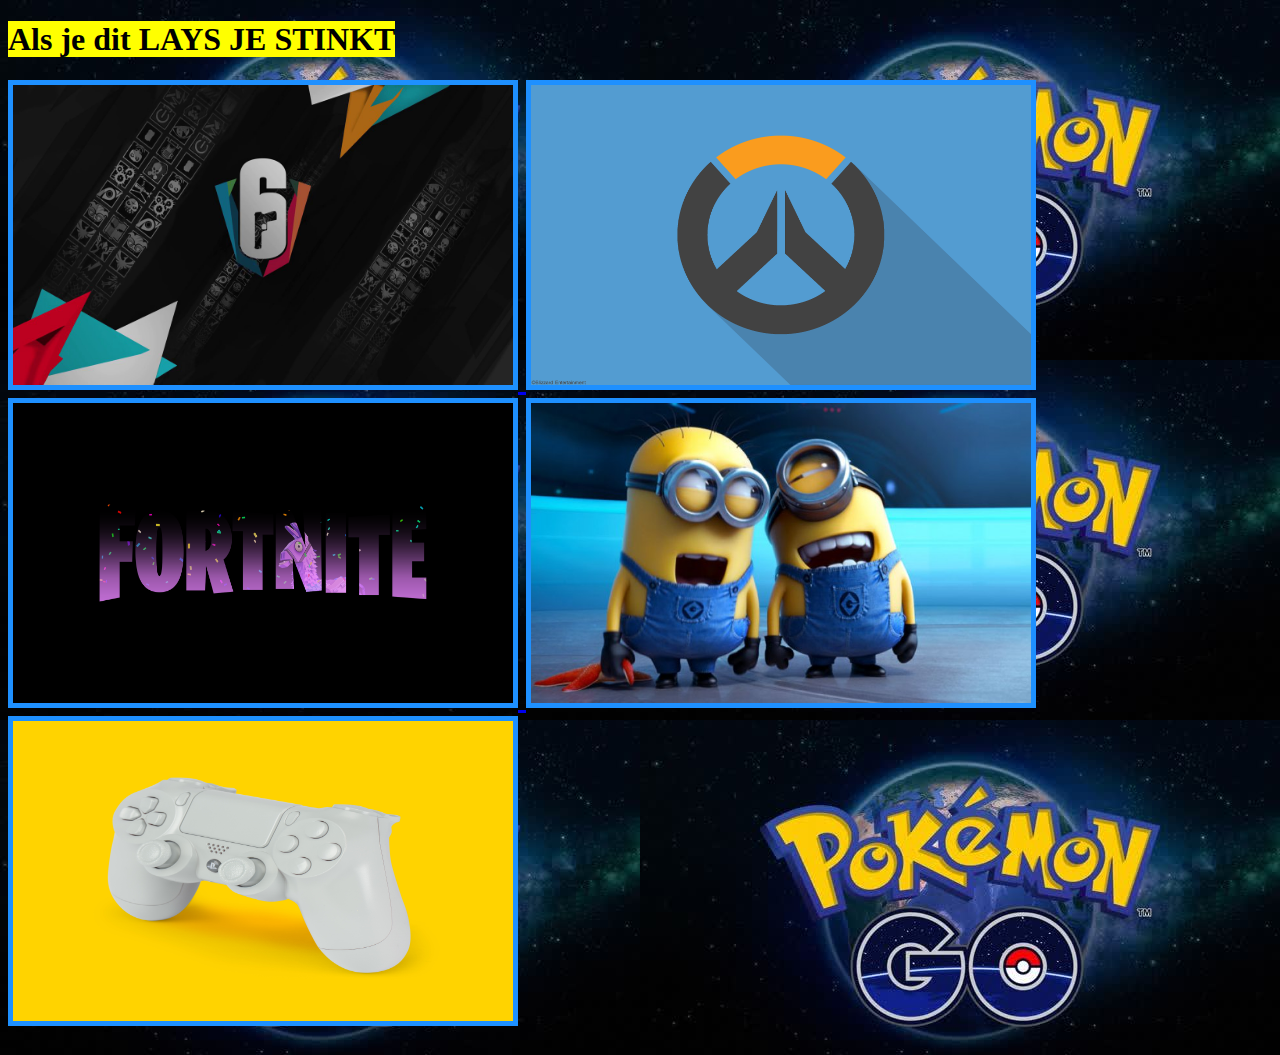
<file: aardappel.html>
<!DOCTYPE html>
<html>
<head>
  <link href="https://fonts.googleapis.com/css?family=Spicy+Rice" rel="stylesheet">


<body background="pokemon.jpg">

  <h1> <mark>Als je dit LAYS JE STINKT</mark><h1>

    <a href="strats_voor_rainbow.html">
    <img style="border:5px solid DodgerBLue; width:500px;height:300px" src="rainbow_achtergrond.jpg" id="rainbow_home_img">
    </a>

    <a href="overwatch.html">
    <img style="border:5px solid DodgerBLue; width:500px;height:300px" src="overwatch_home.jpg" id="overwatch_home_img">
    </a>

    <a href="fortnite.html">
    <img style="border:5px solid DodgerBLue; width:500px;height:300px" src="fortnite_zwart.png" id="fortnite_home_img">
    </a>

    <a href="over_ons.html">
    <img style="border:5px solid DodgerBLue; width:500px;height:300px" src="minions.jpg" id="minions_home_img">
    </a>

    <a href="index.html">
    <img style="border:5px solid DodgerBLue; width:500px;height:300px" src="controller_wit.jpg" id="controller_home_img">
    </a>
</file>
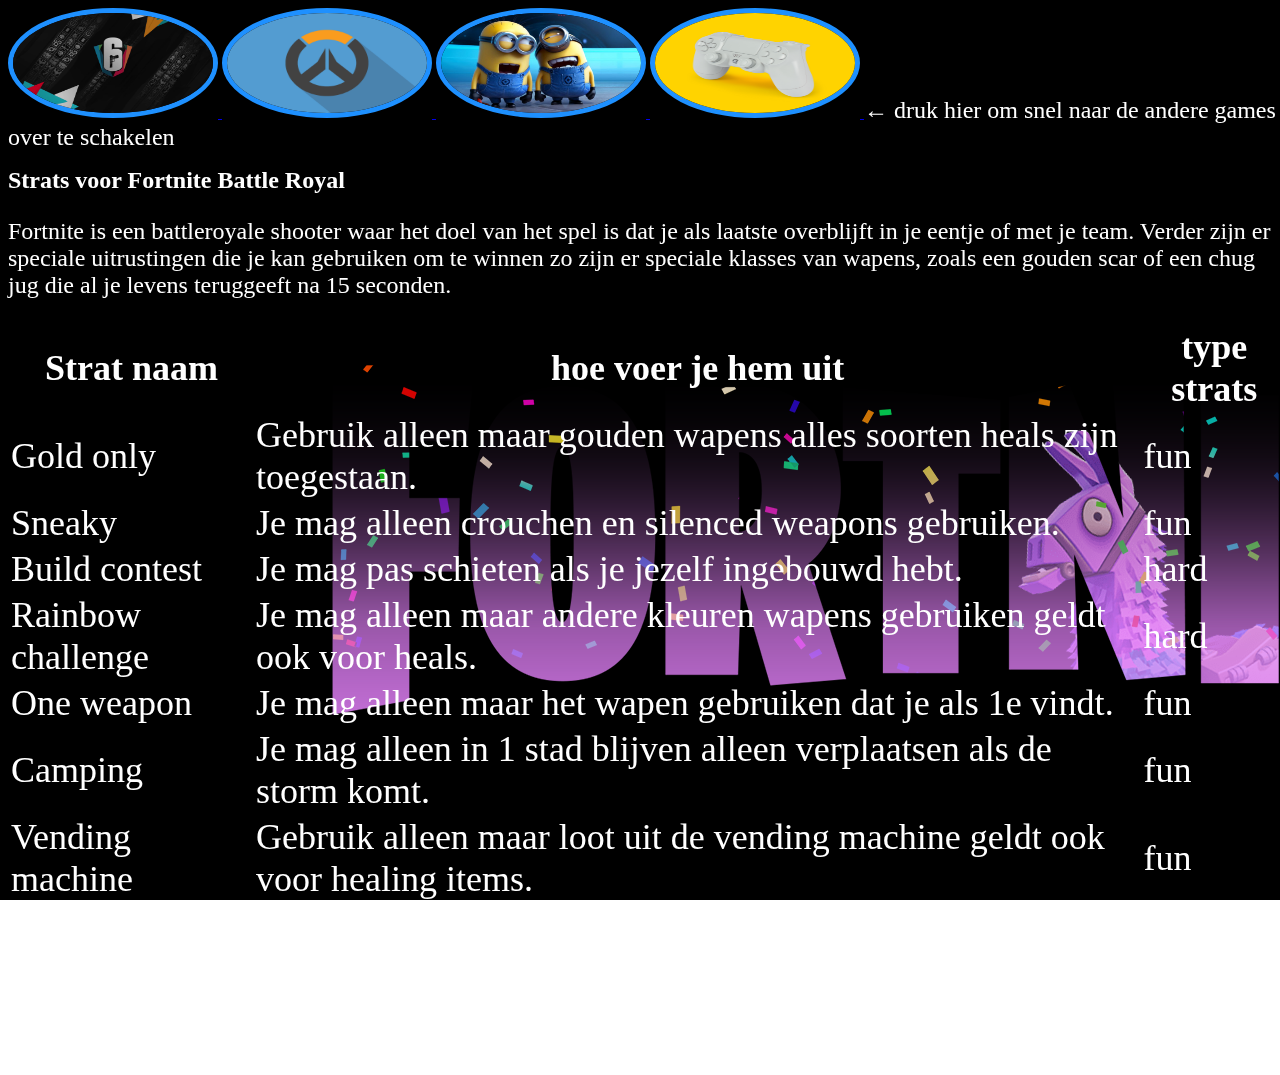
<file: fortnite.html>
<!DOCTYPE html>
<html>
<head>

<link rel="stylesheet" type="text/css" href="style.css">

<body background="fortnite_zwart.png" class="fortnite_background_size">

</head>

<a href="strats_voor_rainbow.html">
<img style="border:5px solid DodgerBLue; width:200px;height:100px" src="rainbow_achtergrond.jpg" id="rainbowimg">
</a>

<a href="overwatch.html">
<img style="border:5px solid DodgerBLue; width:200px;height:100px" src="overwatch_home.jpg" id="overwatchimg">
</a>

<a href="over_ons.html">
<img style="border:5px solid DodgerBLue; width:200px;height:100px" src="minions.jpg" id="minionsimg">
</a>


<a href="index.html">
<img style="border:5px solid DodgerBLue; width:200px;height:100px" src="controller_wit.jpg" id="controllerimg">
</a>

<p1>  &#8592; druk hier om snel naar de andere games over te schakelen</p1>

  <h1>Strats voor Fortnite Battle Royal </h1>

  <p> Fortnite is een battleroyale shooter waar het doel van het spel is dat je als laatste overblijft in je eentje of met je team.
  Verder zijn er speciale uitrustingen die je kan gebruiken om te winnen zo zijn er speciale klasses van wapens,
   zoals een gouden scar of een chug jug die al je levens teruggeeft na 15 seconden.</p>
</html>


<p1><table style="width:100%">
<tr>
   <th>Strat naam</th>
   <th>hoe voer je hem uit</th>
   <th>type strats</th>
 </tr>
 <tr>
   <td>Gold only</td>
   <td>Gebruik alleen maar gouden wapens alles soorten heals zijn toegestaan.</td>
   <td>fun</td>
 </tr>
 <tr>
   <td>Sneaky</td>
   <td>Je mag alleen crouchen en silenced weapons gebruiken.
</td>
 <td>fun</td>
 </tr>
 <tr>
   <td>Build contest</td>
   <td> Je mag pas schieten als je jezelf ingebouwd hebt.</td>
   <td>hard</td>
 </tr>
 <tr>
   <td>Rainbow challenge</td>
   <td>Je mag alleen maar andere kleuren wapens gebruiken geldt ook voor heals.
</td>
   <td>hard</td>
 </tr>
  <tr>
     <td>One weapon</td>
     <td> Je mag alleen maar het wapen gebruiken dat je als 1e vindt.
</td>
   <td>fun</td>
   </tr>
   <tr>
      <td>Camping</td>
      <td>Je mag alleen in 1 stad blijven alleen verplaatsen als de storm komt.
</td>
      <td>fun</td>
    </tr>
    <tr>
       <td>Vending machine</td>
       <td> Gebruik alleen maar loot uit de vending machine geldt ook voor healing items.</td>
     <td>fun</td>
     </tr>
     <tr>
        <td>No building</td>
        <td> Je mag niet bouwen geldt ook voor launch pads en traps.
</td>
        <td>fun</td>
      </tr>
      <tr>
         <td>Pickaxe only</td>
         <td> Je mag alleen je pickaxe of traps gebruiken heals zijn toegestaan.
</td>
         <td>fun</td>
       </tr>
       <tr>
          <td>Sniper only</td>
          <td>  Gebruik alleen snipers.
</td>
          <td>fun</td>
        </tr>
  </p1>
</file>
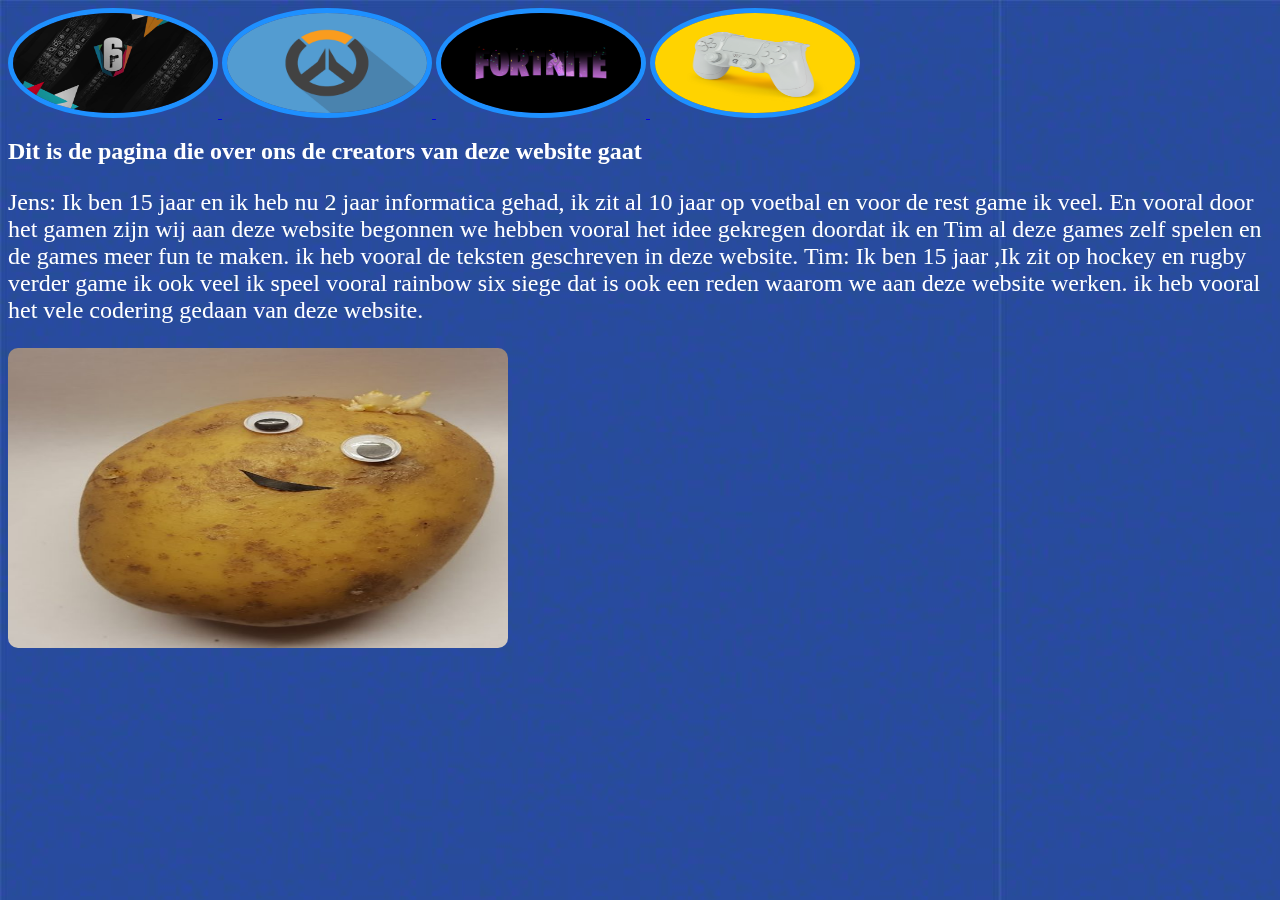
<file: over_ons.html>
<!DOCTYPE html>
<html>
<head>

<link rel="stylesheet" type="text/css" href="style.css">

<body background="blauw.jpg" class="kwal_background_size">

</head>

<a href="strats_voor_rainbow.html">
<img style="border:5px solid DodgerBLue; width:200px;height:100px" src="rainbow_achtergrond.jpg" id="rainbowimg">
</a>

<a href="overwatch.html">
<img style="border:5px solid DodgerBLue; width:200px;height:100px" src="overwatch_home.jpg" id="overwatchimg">
</a>

<a href="fortnite.html">
<img style="border:5px solid DodgerBLue; width:200px;height:100px" src="fortnite_zwart.png" id="fortniteimg">
</a>

<a href="index.html">
<img style="border:5px solid DodgerBLue; width:200px;height:100px" src="controller_wit.jpg" id="controllerimg">
</a>

<h1> Dit is de pagina die over ons de creators van deze website gaat </h1>
<p> Jens:
Ik ben 15 jaar en ik heb nu 2 jaar informatica gehad, ik zit al 10 jaar op voetbal en voor de rest game ik veel. En vooral door het gamen zijn wij aan deze website begonnen we hebben vooral het idee gekregen doordat ik en Tim al deze games zelf spelen en de games meer fun te maken. ik heb vooral de teksten geschreven in deze website.

Tim:
Ik ben 15 jaar ,Ik zit op hockey en rugby verder game ik ook veel ik speel vooral rainbow six siege dat is ook een reden waarom we aan deze website werken.
ik heb vooral het vele codering gedaan van deze website.
</p>

<a href="aardappel.html">
<img style="width:500px;height:300px" src="aardappel.jpg" id="aardappelimg">
</a>
</file>
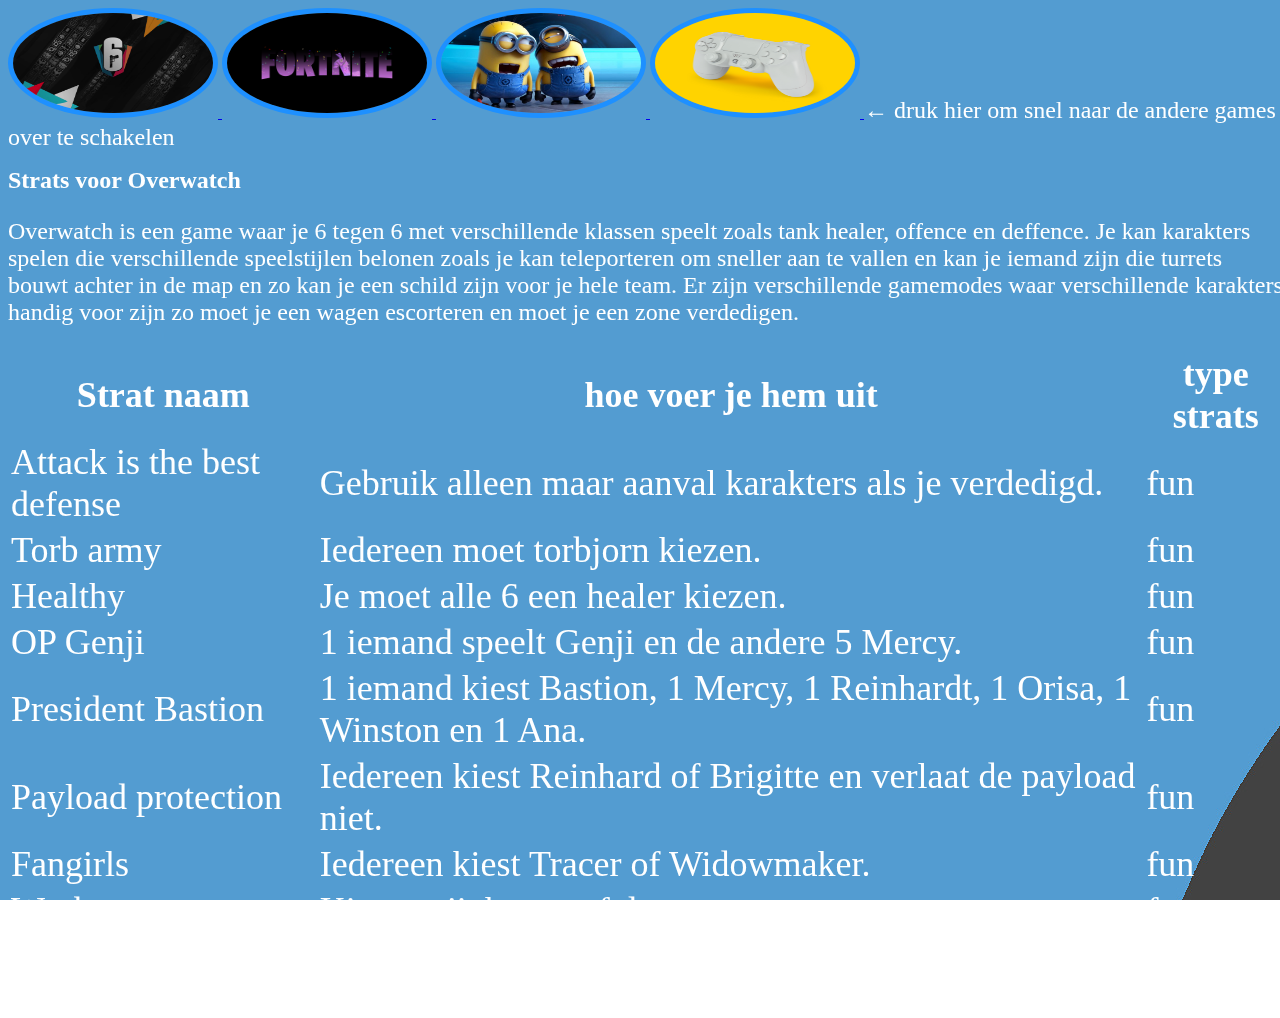
<file: overwatch.html>
<!DOCTYPE html>
<html>
<head>

<link rel="stylesheet" type="text/css" href="style.css">

<body background="overwatch_home.jpg" class="overwatch_background_size">

</head>

<a href="strats_voor_rainbow.html">
<img style="border:5px solid DodgerBLue; width:200px;height:100px" src="rainbow_achtergrond.jpg" id="rainbowimg">
</a>

<a href="fortnite.html">
<img style="border:5px solid DodgerBLue; width:200px;height:100px" src="fortnite_zwart.png" id="fortniteimg">
</a>

<a href="over_ons.html">
<img style="border:5px solid DodgerBLue; width:200px;height:100px" src="minions.jpg" id="minionsimg">
</a>

<a href="index.html">
<img style="border:5px solid DodgerBLue; width:200px;height:100px" src="controller_wit.jpg" id="controllerimg">
</a>

<p1>  &#8592; druk hier om snel naar de andere games over te schakelen</p1>

<h1> Strats voor Overwatch</h1>

<p> Overwatch is een game waar je 6 tegen 6 met verschillende klassen speelt zoals tank healer, offence en deffence. Je kan karakters spelen die verschillende speelstijlen belonen
zoals je kan teleporteren om sneller aan te vallen en kan je iemand zijn die turrets bouwt achter in de map en zo kan je een schild zijn voor je hele team.
Er zijn verschillende gamemodes waar verschillende karakters handig voor zijn zo moet je een wagen escorteren en moet je een zone verdedigen.
</p>


<p1><table style="width:100%">
  <tr>
    <th>Strat naam</th>
    <th>hoe voer je hem uit</th>
    <th>type strats</th>
  </tr>
  <tr>
    <td>Attack is the best defense</td>
    <td>Gebruik alleen maar aanval karakters als je verdedigd.
</td>
    <td>fun</td>
  </tr>
  <tr>
    <td>Torb army</td>
    <td> Iedereen moet torbjorn kiezen.
</td>
  <td>fun</td>
  </tr>
  <tr>
    <td>Healthy</td>
    <td> Je moet alle 6 een healer kiezen.
</td>
    <td>fun</td>
  </tr>
  <tr>
    <td>OP Genji</td>
    <td> 1 iemand speelt Genji en de andere 5 Mercy.
</td>
    <td>fun</td>
  </tr>
   <tr>
      <td>President Bastion</td>
      <td> 1 iemand kiest Bastion, 1 Mercy, 1 Reinhardt, 1 Orisa, 1 Winston en 1 Ana. </td>
    <td>fun</td>
    </tr>
    <tr>
       <td>Payload protection</td>
       <td>Iedereen kiest Reinhard of Brigitte en verlaat de payload niet.
</td>
       <td>fun</td>
     </tr>
     <tr>
        <td>Fangirls</td>
        <td>  Iedereen kiest Tracer of Widowmaker.</td>
      <td>fun</td>
      </tr>
      <tr>
         <td>Weebs</td>
         <td> Kies genji, hanzo of d.va.
</td>
         <td>fun</td>
       </tr>
       <tr>
          <td>Robots</td>
          <td> Kies Orisa, Bastion of Zenyatta.
</td>
          <td>fun</td>
        </tr>
        <tr>
           <td>Spiderman</td>
           <td> Kies Genji, Hanzo of Widowmaker.
</td>
           <td>fun</td>
         </tr>
  </p1>
</html>
</file>
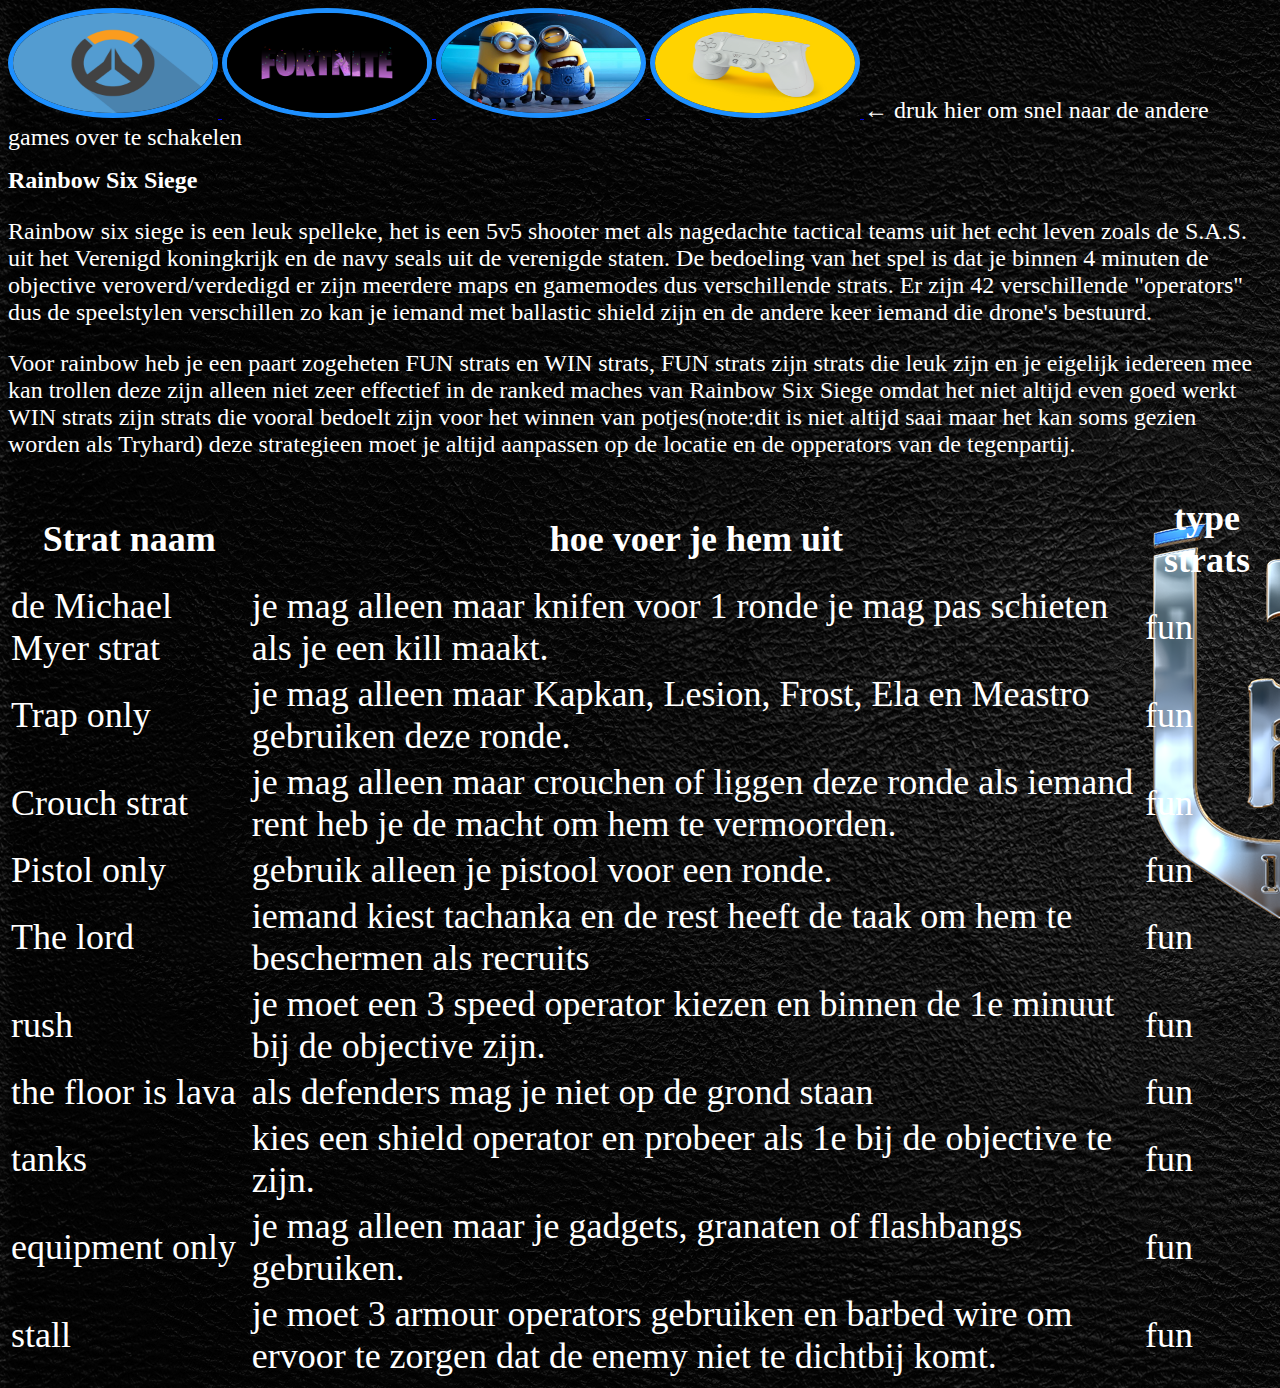
<file: strats_voor_rainbow.html>
<!DOCTYPE html>
<html>
<head>

<link rel="stylesheet" type="text/css" href="style.css">

<body background="rainbow_zwart_1.png"; class="rainbow_background_size">
  </body>
</head>

<a href="overwatch.html">
<img style="border:5px solid DodgerBLue; width:200px;height:100px" src="overwatch_home.jpg" id="overwatchimg">
</a>

<a href="fortnite.html">
<img style="border:5px solid DodgerBLue; width:200px;height:100px" src="fortnite_zwart.png" id="fortniteimg">
</a>

<a href="over_ons.html">
<img style="border:5px solid DodgerBLue; width:200px;height:100px" src="minions.jpg" id="minionsimg">
</a>

<a href="index.html">
<img style="border:5px solid DodgerBLue; width:200px;height:100px" src="controller_wit.jpg" id="controllerimg">
</a>

<p1>  &#8592; druk hier om snel naar de andere games over te schakelen</p1>

<h1>Rainbow Six Siege</h1>

  <p> Rainbow six siege is een leuk spelleke, het is een 5v5 shooter met als nagedachte tactical teams uit het echt leven zoals de S.A.S. uit het Verenigd koningkrijk en de navy seals uit de verenigde staten.
    De bedoeling van het spel is dat je binnen 4 minuten de objective veroverd/verdedigd er zijn meerdere maps en gamemodes dus verschillende strats.
    Er zijn 42 verschillende "operators" dus de speelstylen verschillen zo kan je iemand met ballastic shield zijn en de andere keer iemand die drone's bestuurd.
 </p>

<p>
Voor rainbow heb je een paart zogeheten FUN strats en WIN strats, FUN strats zijn strats die leuk zijn en je eigelijk iedereen mee kan trollen deze zijn alleen niet zeer effectief in de ranked maches van Rainbow Six Siege omdat het niet altijd even goed werkt
WIN strats zijn strats die vooral bedoelt zijn voor het winnen van potjes(note:dit is niet altijd saai maar het kan soms gezien worden als Tryhard) deze strategieen moet je altijd aanpassen op de locatie en de opperators van de tegenpartij.
</p>

<p1><table style="width:100%">
  <tr>
    <th>Strat naam</th>
    <th>hoe voer je hem uit</th>
    <th>type strats</th>
  </tr>
  <tr>
    <td>de Michael Myer strat</td>
    <td>je mag alleen maar knifen voor 1 ronde je mag pas schieten als je een kill maakt.
</td>
    <td>fun</td>
  </tr>
  <tr>
    <td>Trap only</td>
    <td>je mag alleen maar Kapkan, Lesion, Frost, Ela en Meastro gebruiken deze ronde.
</td>
  <td>fun</td>
  </tr>
  <tr>
    <td>Crouch strat</td>
    <td>je mag alleen maar crouchen of liggen deze ronde als iemand rent heb je de macht om hem te vermoorden.
</td>
    <td>fun</td>
  </tr>
  <tr>
    <td>Pistol only</td>
    <td>gebruik alleen je pistool voor een ronde.</td>
    <td>fun</td>
  </tr>
   <tr>
      <td>The lord</td>
      <td>iemand kiest tachanka en de rest heeft de taak om hem te beschermen als recruits
</td>
    <td>fun</td>
    </tr>
    <tr>
       <td>rush</td>
       <td> je moet een 3 speed operator kiezen en binnen de 1e minuut bij de objective zijn.
</td>
       <td>fun</td>
     </tr>
     <tr>
        <td>the floor is lava</td>
        <td> als defenders mag je niet op de grond staan</td>
      <td>fun</td>
      </tr>
      <tr>
         <td>tanks</td>
         <td>kies een shield operator en probeer als 1e bij de objective te zijn.</td>
         <td>fun</td>
       </tr>
       <tr>
          <td>equipment only</td>
          <td> je mag alleen maar je gadgets, granaten of flashbangs gebruiken.
</td>
          <td>fun</td>
        </tr>
        <tr>
           <td>stall</td>
           <td> je moet 3 armour operators gebruiken en barbed wire om ervoor te zorgen dat de enemy niet te dichtbij komt.

</td>
           <td>fun</td>
         </tr>
  </p>
</table>
</file>
<file: style.css>
title{
  color: white;
}

h1 {
color : white;
font-family: 'comic sans', cursive;
  font-size: 150%;
}
style

.rainbow_background_size{
 /* Set rules to fill background */
min-height: 100%;
min-width: 1024px;

/* Set up proportionate scaling */
width: 100%;
height: auto;

/* Set up positioning */
position: fixed;
top: 0;
left: 0;
}

.fortnite_background_size{
  /* Set rules to fill background */
min-height: 100%;
min-width: 1024px;

/* Set up proportionate scaling */
width: 100%;
height: auto;

/* Set up positioning */
position: fixed;
top: 0;
left: 0;
}

.overwatch_background_size{
  /* Set rules to fill background */
min-height: 100%;
min-width: 1024px;

/* Set up proportionate scaling */
width: 100%;
height: auto;

/* Set up positioning */
position: fixed;
top: 0;
left: 0;
}

.kwal_background_size{
  /* Set rules to fill background */
min-height: 100%;
min-width: 1024px;

/* Set up proportionate scaling */
width: 100%;
height: auto;

/* Set up positioning */
position: fixed;
top: 0;
left: 0;
}

body
#aardappelimg{
  border-radius: 10px
}

#rainbowimg {
  border-radius: 50%;
}
#overwatchimg {
  border-radius: 50%
}
#fortniteimg {
  border-radius: 50%
}
#minionsimg{
border-radius: 50%
}

#controllerimg {
	border-radius: 50%
}

#rainbow_home_img{
  border-radius: 10px
}

#overwatch_home_img{
  border-radius: 10px
}

#fortnite_home_img{
  border-radius: 10px
}

#minions_home_img{
  border-radius: 10px
}

#controller_home_img{
  border-radius: 10px
}

p {
color : white;
font-family: 'comic sans', cursive;
font-size: 150%;

}

p1 {
color : white;
font-family: 'comic sans', cursive;
font-size: 150%;

}
tr{
  color : white;
  front-family: 'comic sans', cursive;
  font-size:  150%;
}
</file>
